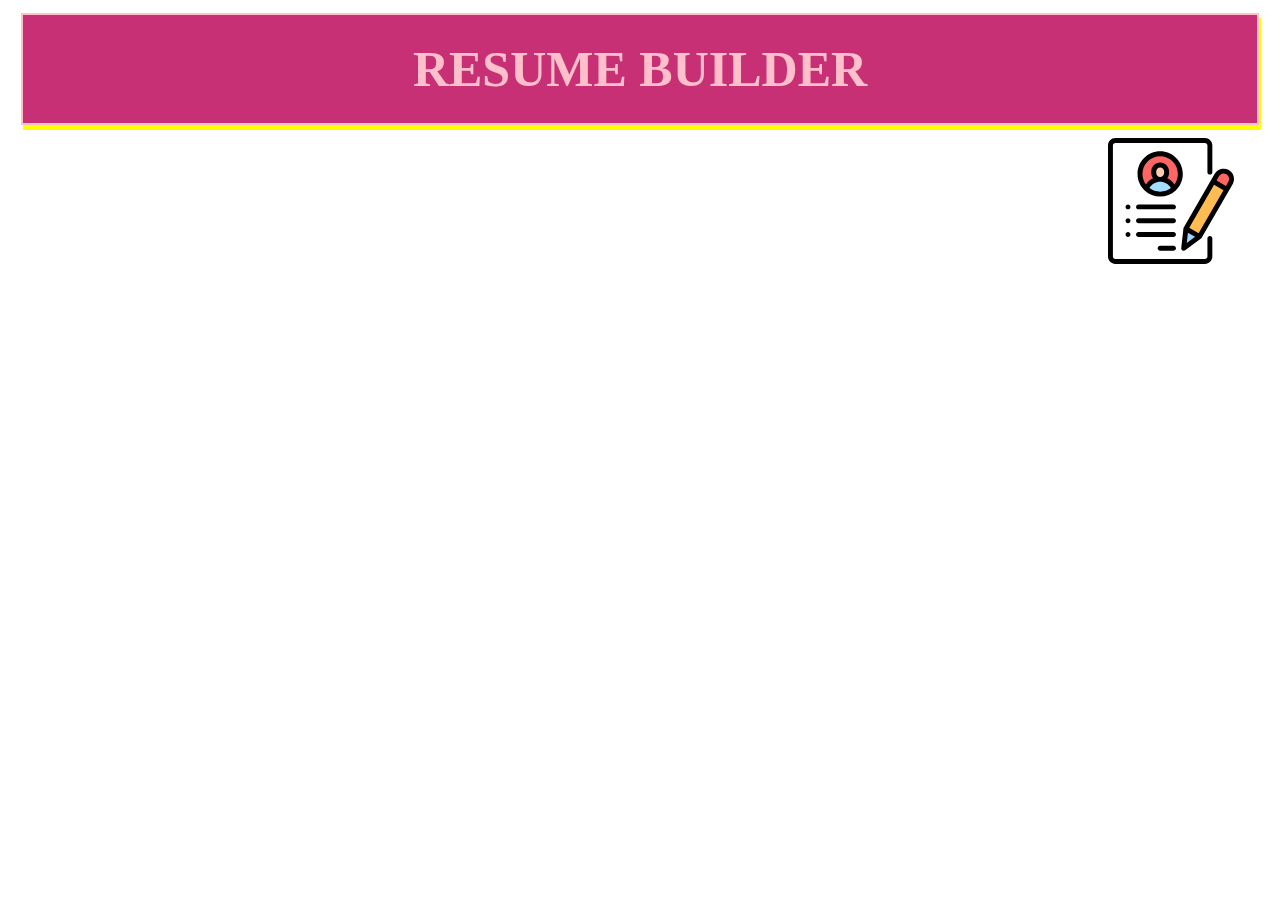
<file: index.html>
<!DOCTYPE html>
<html>
  <head>
    <meta charset="utf-8">
    <link rel="stylesheet" href="index.css">
    <link rel="apple-touch-icon" sizes="57x57" href="./icons/apple-icon-57x57.png">
<link rel="apple-touch-icon" sizes="60x60" href="./icons/apple-icon-60x60.png">
<link rel="apple-touch-icon" sizes="72x72" href="./icons./icons/apple-icon-72x72.png">
<link rel="apple-touch-icon" sizes="76x76" href="./icons/apple-icon-76x76.png">
<link rel="apple-touch-icon" sizes="114x114" href="./icons/apple-icon-114x114.png">
<link rel="apple-touch-icon" sizes="120x120" href="./icons/apple-icon-120x120.png">
<link rel="apple-touch-icon" sizes="144x144" href="./icons./icons/apple-icon-144x144.png">
<link rel="apple-touch-icon" sizes="152x152" href="./icons/apple-icon-152x152.png">
<link rel="apple-touch-icon" sizes="180x180" href="./icons./icons/apple-icon-180x180.png">
<link rel="icon" type="image/png" sizes="192x192"  href="./icons./icons/android-icon-192x192.png">
<link rel="icon" type="image/png" sizes="32x32" href="./icons/favicon-32x32.png">
<link rel="icon" type="image/png" sizes="96x96" href="./icons/favicon-96x96.png">
<link rel="icon" type="image/png" sizes="16x16" href="./icons/favicon-16x16.png">
<link rel="manifest" href="icon/manifest.json">
<meta name="msapplication-TileColor" content="#ffffff">
<meta name="msapplication-TileImage" content="/ms-icon-144x144.png">
<meta name="theme-color" content="#ffffff">

    <title></title>
  </head>
  <body>
    <header>
      RESUME BUILDER
    </header>
<a href="form.html"><img src="image/resume.svg" alt="add profile"</a>
<div class="parent">
</div>

  </div>
  </body>
  <script type="text/javascript" src="js/get.js">

  </script>
  <script type="text/javascript">
  if('serviceWorker' in navigator){
    navigator.serviceWorker.register("serviceworker.js")
    .then(function(register){
      console.log("service worker is registered.");
    }).catch(function (error){
console.log("service worker is not registered.");

});

    }

  </script>
</html>
</file>
<file: index.css>
header{
  background: #c73075;
  color: pink;
  text-align: center;
  margin: 1%;
  padding: 2%;
  font-size: 50px;
  box-shadow: 2px 5px yellow;
  font-weight: 600;
  border: 2px solid pink;
}
 a img {
   display: block;
   width: 10%;
   height: 20%;
   margin:1% 3% 0 auto;
 }
.child img{
  width: 280px;
  height: 280px;

}
.child
{

  text-align: center;
  width: 30%;

}
.parent{
  display: flex;
}
</file>
